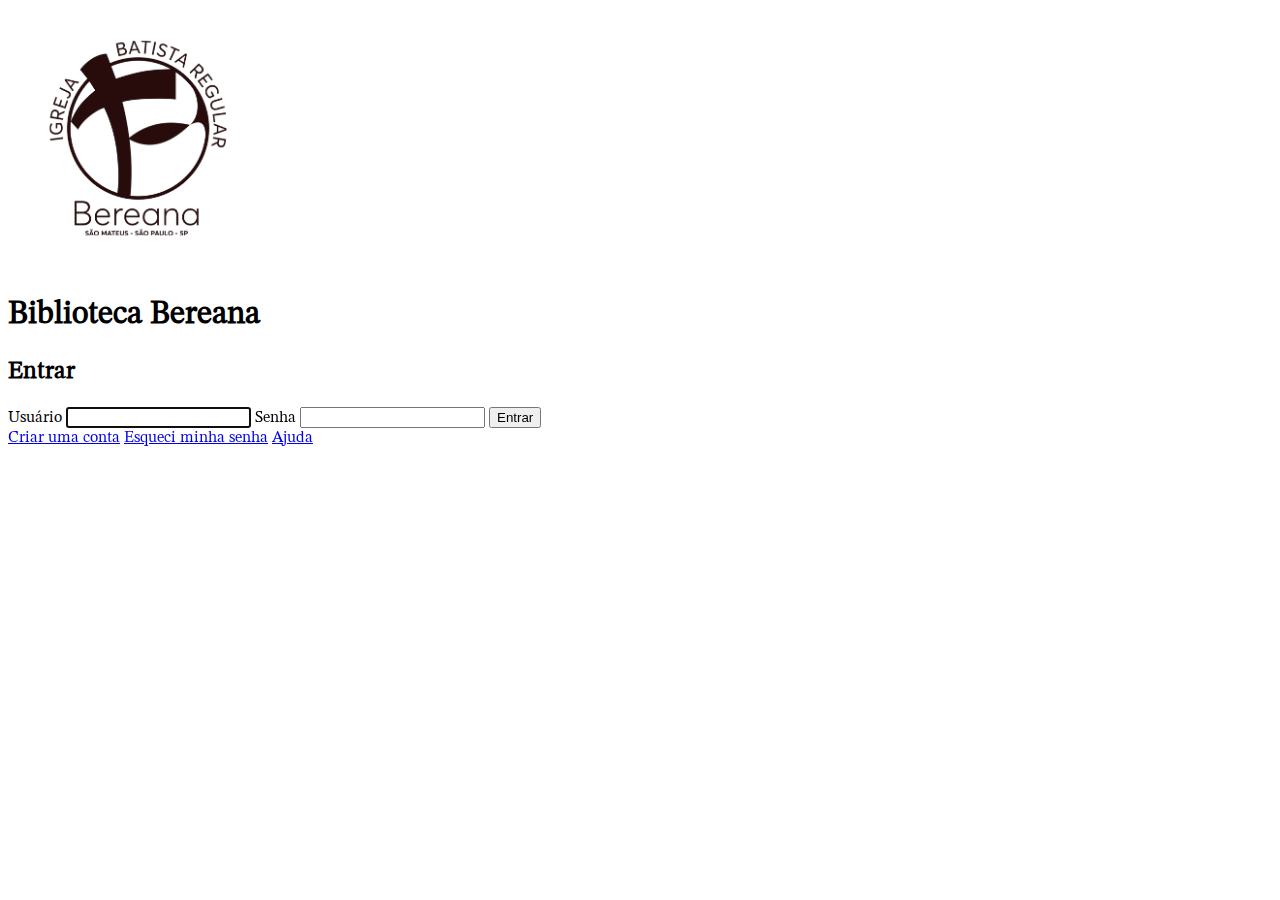
<file: index.html>
<!DOCTYPE html>
<html lang="pt-BR" dir="ltr">
  <head>
    <meta charset="utf-8">
    <title>Biblioteca Bereana | Entrar</title>

    <link rel="stylesheet" href="assets/styles/style.css">
  </head>
  <body>

    <img class="logo-image" src="assets/images/logo-bereana.svg">
    <h1>Biblioteca Bereana</h1>
    <h2>Entrar</h2>

    <form class="" action="index.html" method="post">

      <label class="" for="username">Usuário</label>
      <input class="" type="text" name="username" value="" autofocus autocomplete="username">

      <label class="" for="password">Senha</label>
      <input class="" type="password" name="password" value="" autocomplete="password">

      <button class="" type="button" name="loginButton">Entrar</button>

    </form>

    <a class="" href="criar-conta.html">Criar uma conta</a>
    <a class="" href="redefinir-senha.html">Esqueci minha senha</a>
    <a class="" href="ajuda.html">Ajuda</a>

  </body>
</html>
</file>
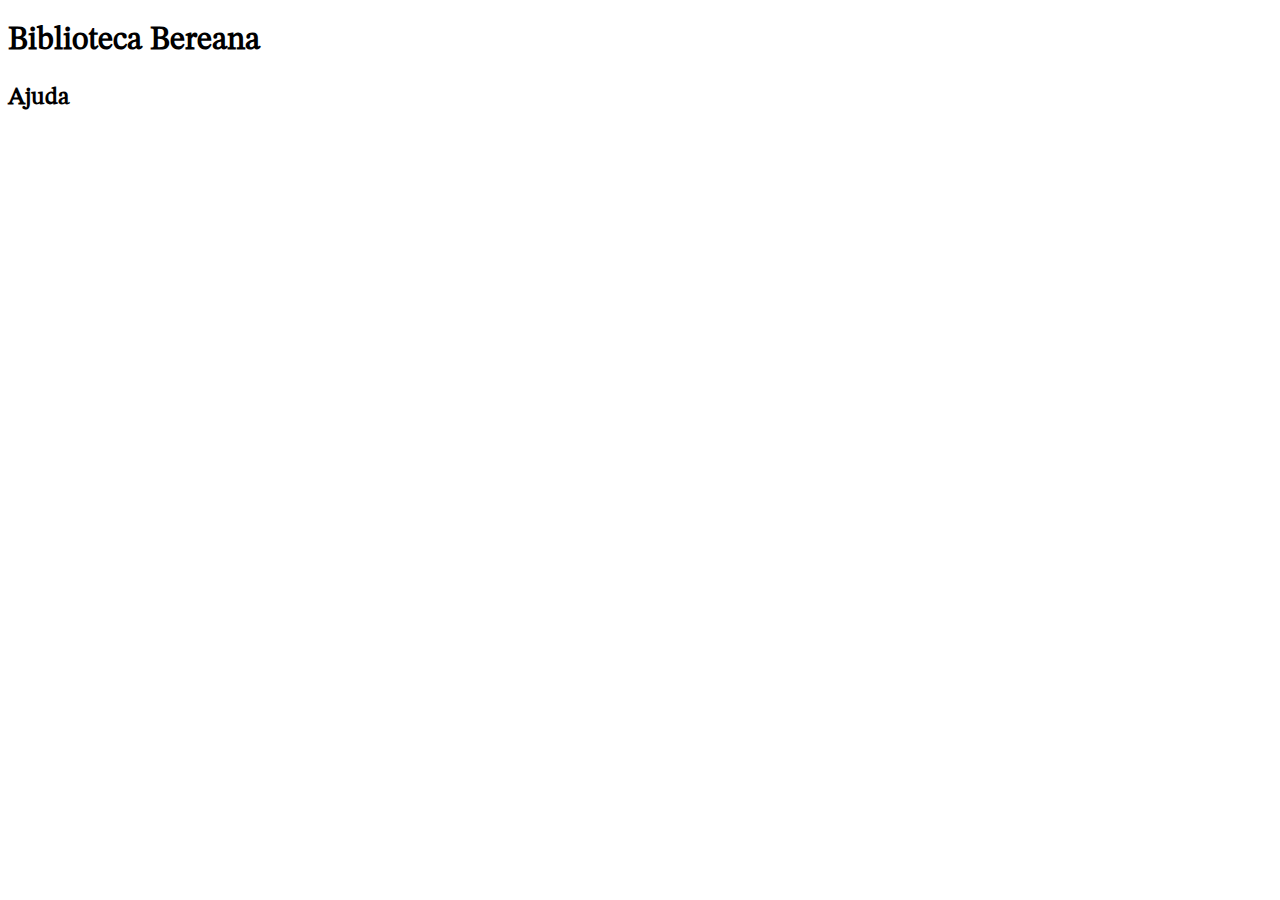
<file: ajuda.html>
<!DOCTYPE html>
<html lang="pt-BR" dir="ltr">
  <head>
    <meta charset="utf-8">
    <title>Biblioteca Bereana | Ajuda</title>

    <link rel="stylesheet" href="assets/styles/style.css">
  </head>
  <body>

        <h1>Biblioteca Bereana</h1>
        <h2>Ajuda</h2>

  </body>
</html>
</file>
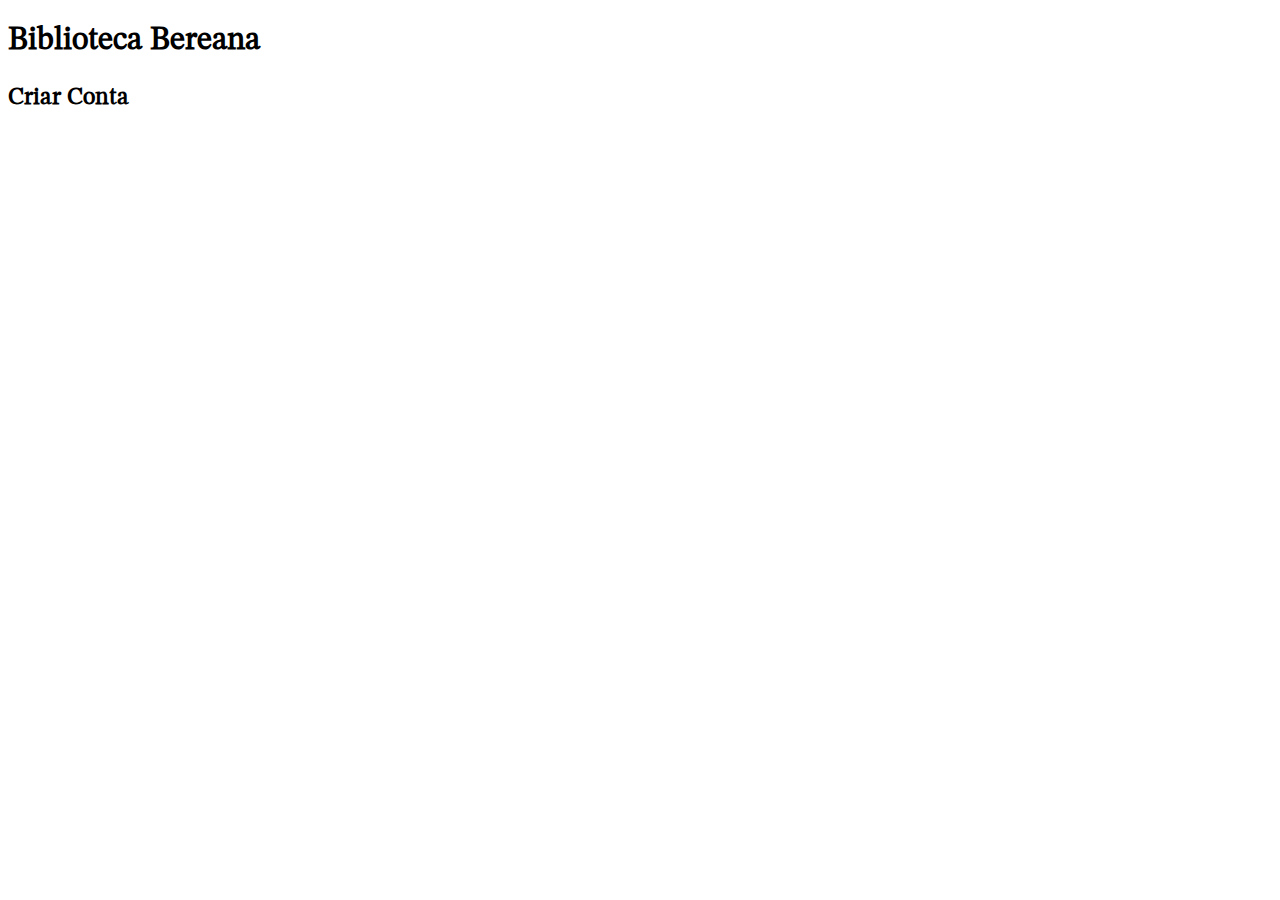
<file: criar-conta.html>
<!DOCTYPE html>
<html lang="pt-BR" dir="ltr">
  <head>
    <meta charset="utf-8">
    <title>Biblioteca Bereana | Criar Conta</title>

    <link rel="stylesheet" href="assets/styles/style.css">
  </head>
  <body>

    <h1>Biblioteca Bereana</h1>
    <h2>Criar Conta</h2>

  </body>
</html>
</file>
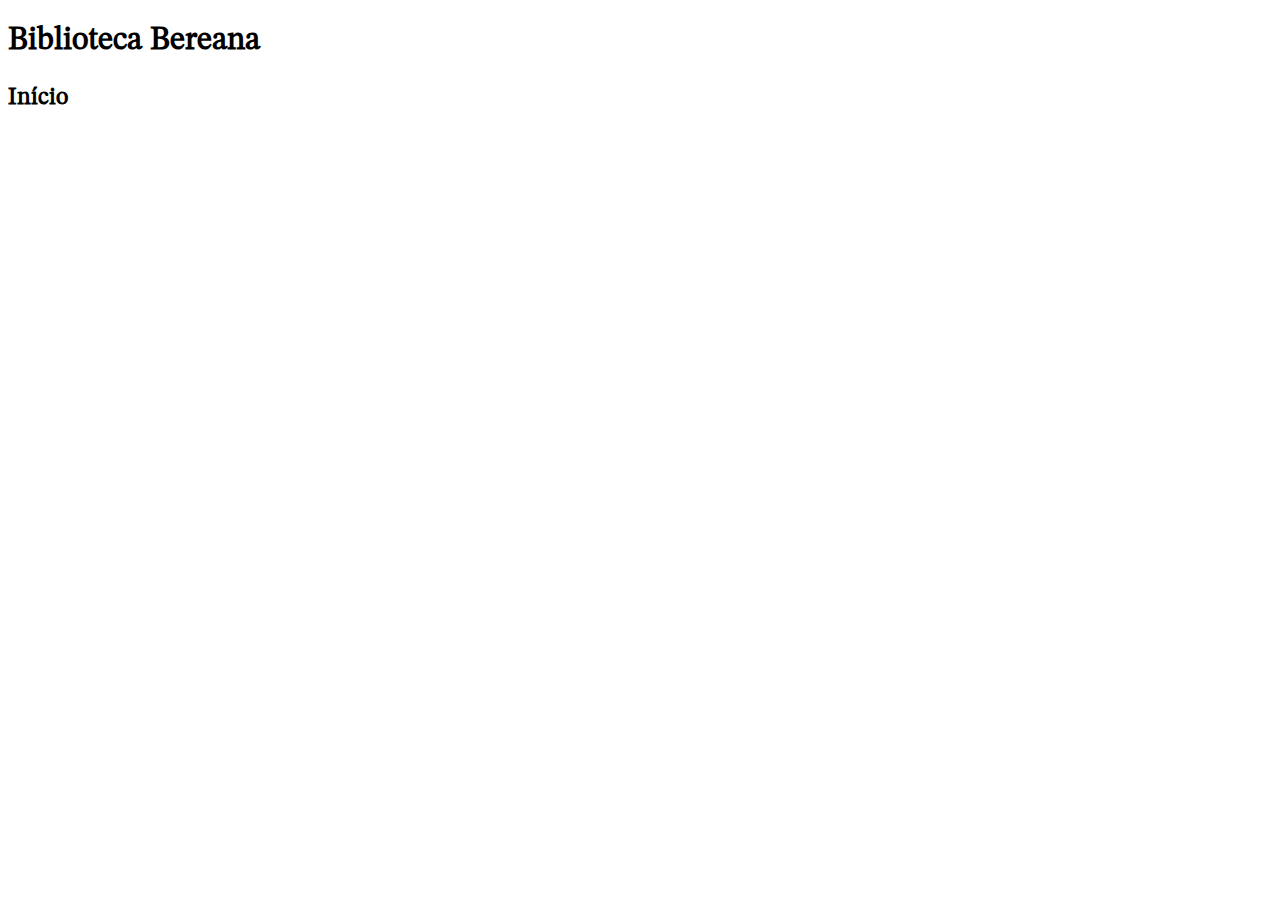
<file: inicio.html>
<!DOCTYPE html>
<html lang="pt-BR" dir="ltr">
  <head>
    <meta charset="utf-8">
    <title>Biblioteca Bereana | Início</title>

    <link rel="stylesheet" href="assets/styles/style.css">
  </head>
  <body>

    <h1>Biblioteca Bereana</h1>
    <h2>Início</h2>

  </body>
</html>
</file>
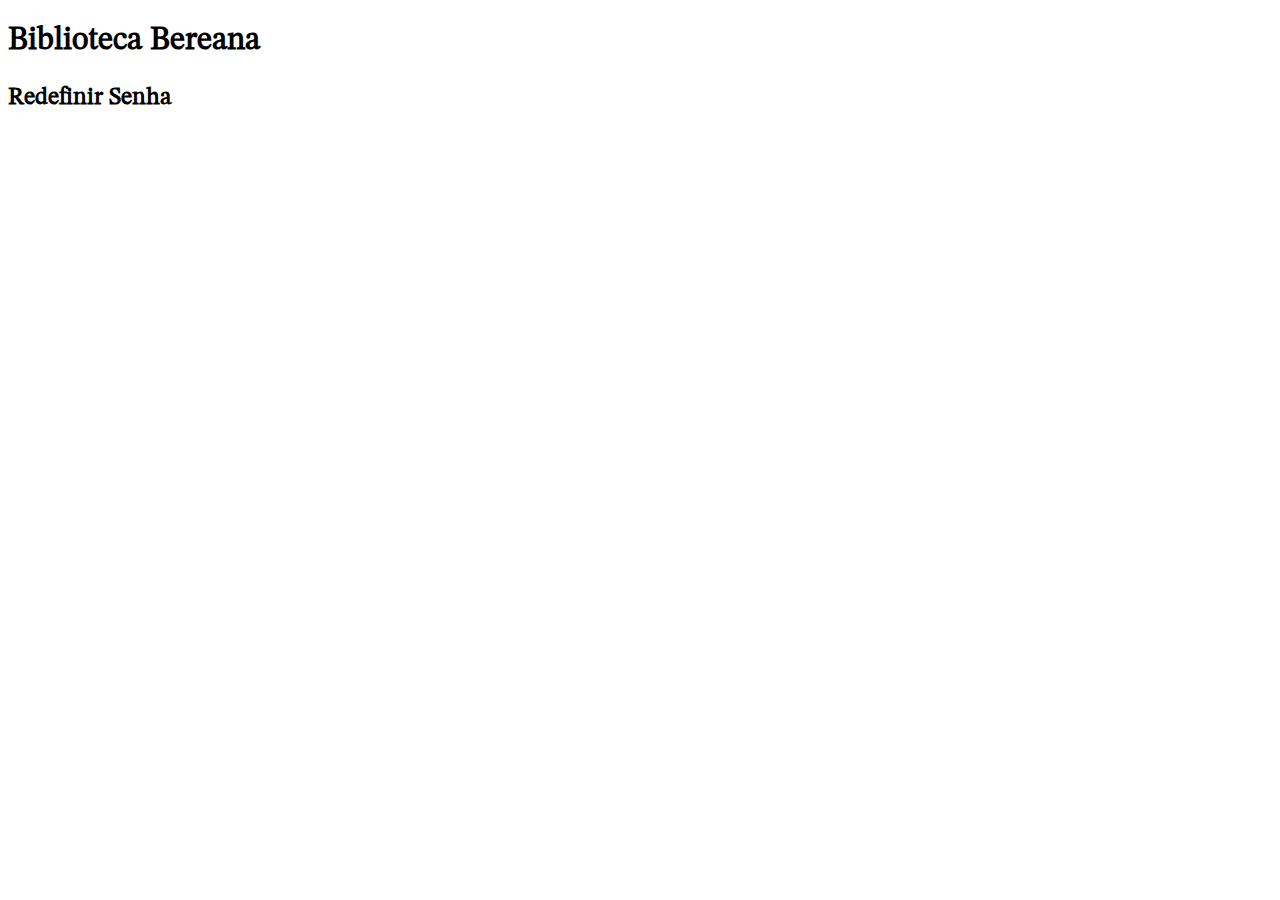
<file: redefinir-senha.html>
<!DOCTYPE html>
<html lang="pt-BR" dir="ltr">
  <head>
    <meta charset="utf-8">
    <title>Biblioteca Bereana | Redefinir Senha</title>

    <link rel="stylesheet" href="assets/styles/style.css">
  </head>
  <body>

        <h1>Biblioteca Bereana</h1>
        <h2>Redefinir Senha</h2>

  </body>
</html>
</file>
<file: assets/styles/style.css>
@import url('https://fonts.googleapis.com/css2?family=STIX+Two+Math&display=swap');

body {
  font-family: 'STIX Two Math';
}

.logo-image {
  width: 260px;
}
</file>
